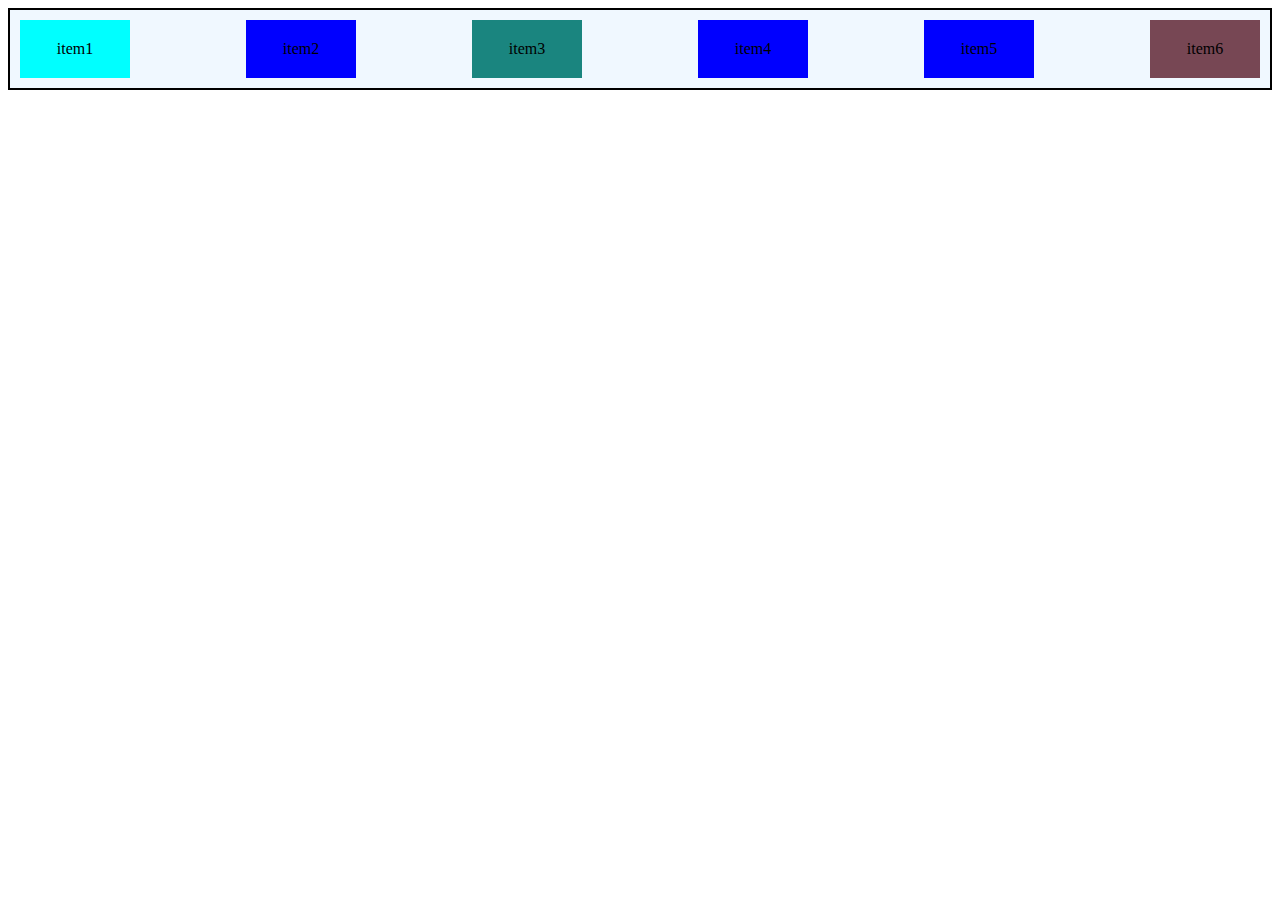
<file: Flexbox/index.html>
<!DOCTYPE html>
<html lang="en">
<head>
    <meta charset="UTF-8">
    <meta name="viewport" content="width=device-width, initial-scale=1.0">
    <title>Flexbox</title>
    <link rel="stylesheet" href="style.css">
</head>
<body>

    <div class="container">
        <div class="childs item1">item1</div>
        <div class="childs item2">item2</div>
        <div class="childs item3">item3</div>
        <div class="childs item4">item4</div>
        <div class="childs item4">item5</div>
        <div class="childs item6">item6</div>
    </div>
    
</body>
</html>
</file>
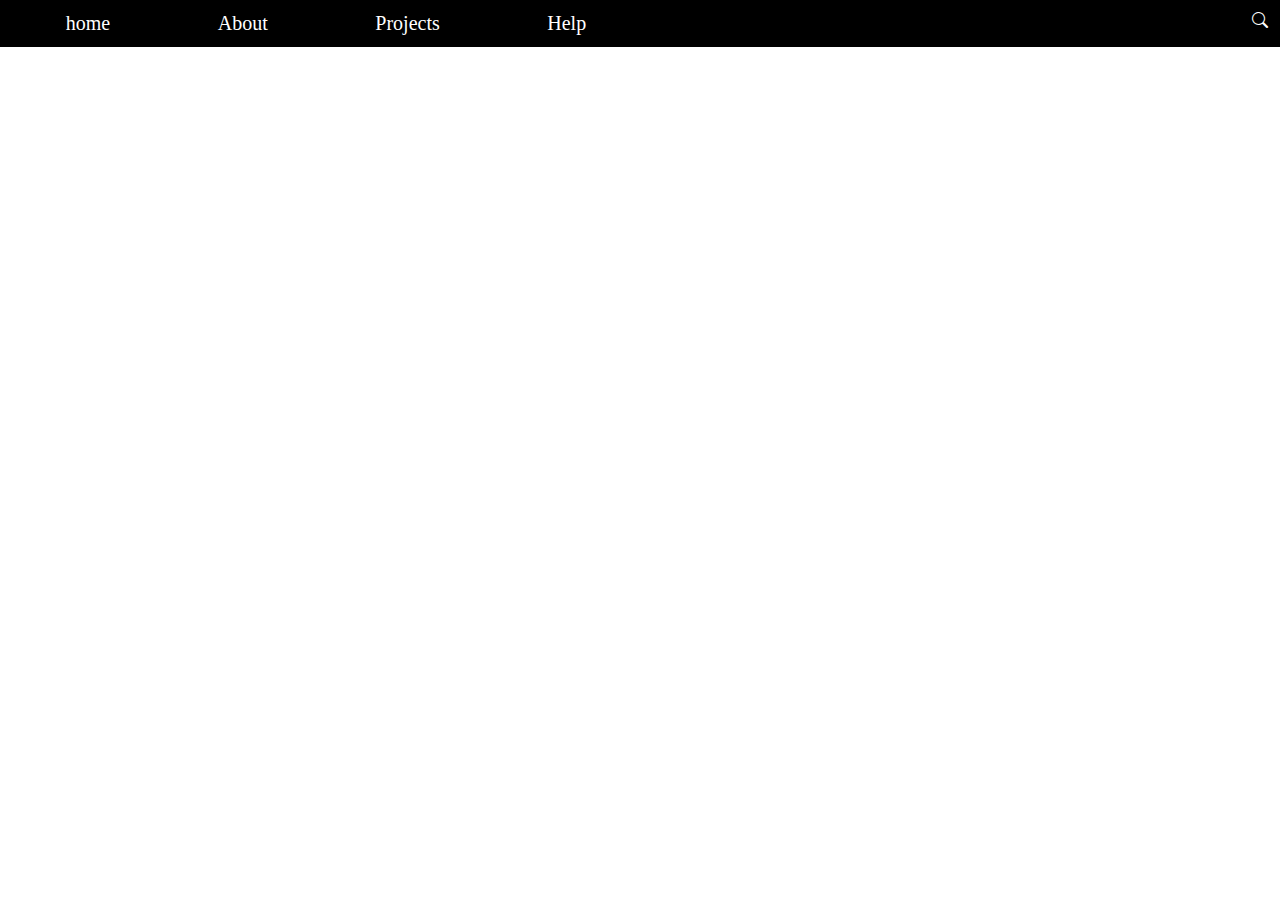
<file: Flexbox/navbar/index.html>
<!DOCTYPE html>
<html lang="en">
<head>
    <meta charset="UTF-8">
    <meta name="viewport" content="width=device-width, initial-scale=1.0">
    <title>Document</title>
    <link rel="stylesheet" href="style.css">
    <link rel="stylesheet" href="https://cdn.jsdelivr.net/npm/bootstrap-icons@1.13.1/font/bootstrap-icons.min.css">
</head>
<body>


    <div class="header">
        <div class="container1">


            <nav>home</nav>
            <nav>About</nav>
            <nav>Projects</nav>
            <nav>Help</nav>

        </div>

        <div class="container2">
            <i class="bi bi-search"></i>
        </div>

    </div>
    
</body>
</html>
</file>
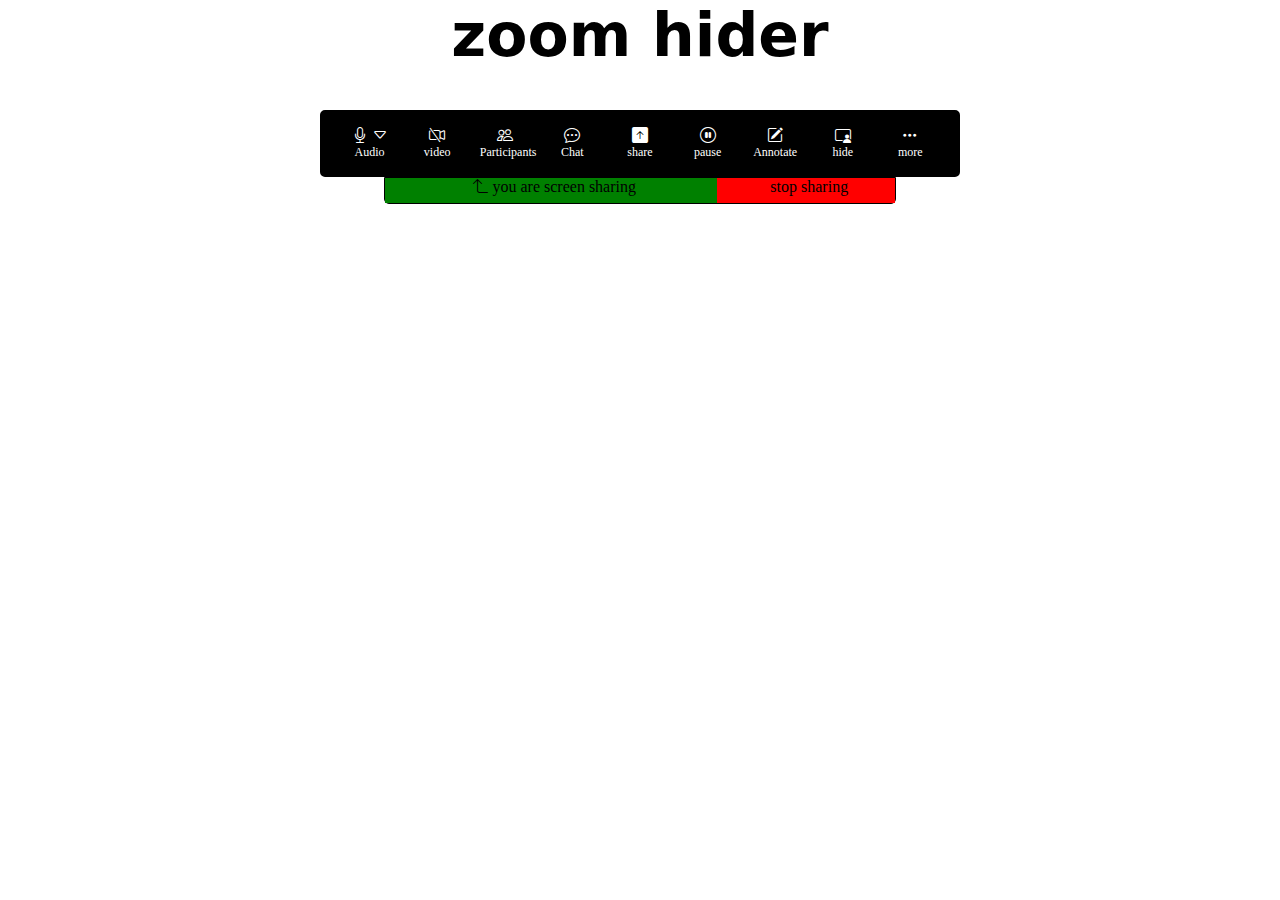
<file: Flexbox/zoom hider/index.html>
<!DOCTYPE html>
<html lang="en">
  <head>
    <meta charset="UTF-8" />
    <meta name="viewport" content="width=device-width, initial-scale=1.0" />
    <title>Zoom hider</title>
    <link rel="stylesheet" href="./style.css" />
    <link
      rel="stylesheet"
      href="https://cdn.jsdelivr.net/npm/bootstrap-icons@1.12.1/font/bootstrap-icons.min.css"
    />
  </head>
  <body>
    <center>
      <h1>zoom hider</h1>

      <div class="main-container">
        <div class="childs">
          <span><i class="bi bi-mic"></i></span>
          <span><i class="bi bi-caret-down"></i> </span>
          <p>Audio</p>
        </div>

        <div class="childs">
          <span> <i class="bi bi-camera-video-off"></i> </span>
          <p>video</p>
        </div>

        <div class="childs">
    <span><i class="bi bi-people"></i></span>
    <p>Participants</p>
        </div>

        <div class="childs">
            <span>
                <i class="bi bi-chat-dots"></i>
            </span>
            <p>Chat</p>
        </div>

        <div class="childs">
            <span><i class="bi bi-arrow-up-square-fill"></i></span>
            <p>share</p>
        </div>

        <div class="childs">
            <span><i class="bi bi-pause-circle"></i></span>
            <p>pause</p>
        </div>

        <div class="childs">
            <span><i class="bi bi-pencil-square"></i></span>
            <p>Annotate</p>
        </div>

        <div class="childs">
            <span><i class="bi bi-person-video3"></i></span>
            <p>hide</p>
        </div>

        <div class="childs">
            <span><i class="bi bi-three-dots"></i></span>
            <p>more</p>
        </div>
      </div>

      <div class="container">
        <div class="child item1">
            <i class="bi bi-arrow-90deg-up"></i>
            <span>you are screen sharing</span>
        </div>
        <div class="child item2">stop sharing</div>
      </div>
    </center>
  </body>
</html>
</file>
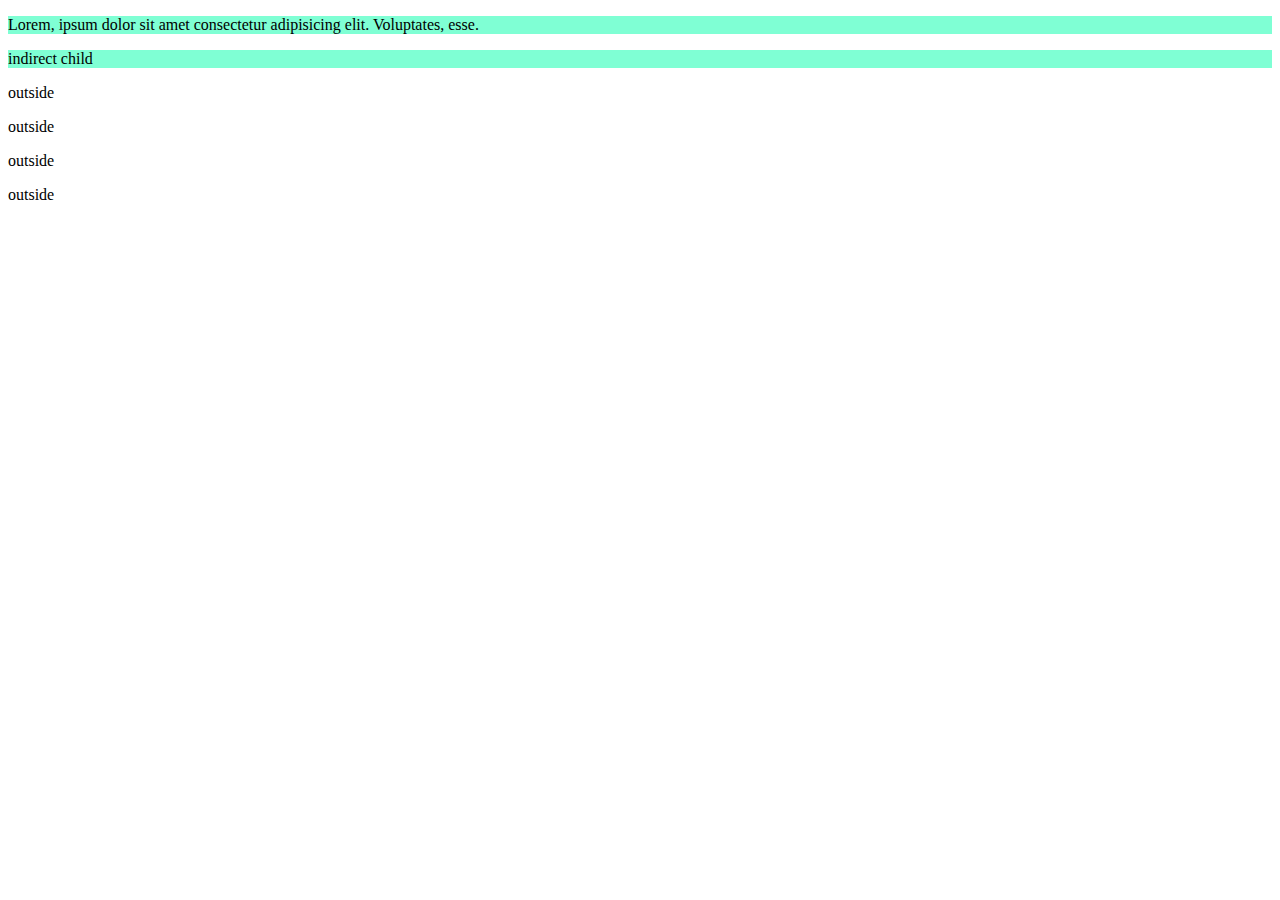
<file: combinatore.html>
<!DOCTYPE html>
<html lang="en">
<head>
    <meta charset="UTF-8">
    <meta name="viewport" content="width=device-width, initial-scale=1.0">
    <title>Document</title>
    <link rel="stylesheet" href="combinatore.css">
</head>
<body>

<!-- 
    selectors
    ============

    ->simple
    -> combinatore 
    
    -->

    <div class="container">
        <div class="item1">
            <p>Lorem, ipsum dolor sit amet consectetur adipisicing elit. Voluptates, esse.</p>

            <p>indirect child</p>

        </div>
                <p>outside</p>
                <p>outside</p>
                <p>outside</p>
                <p>outside</p>

    </div>
    
</body>
</html>
</file>
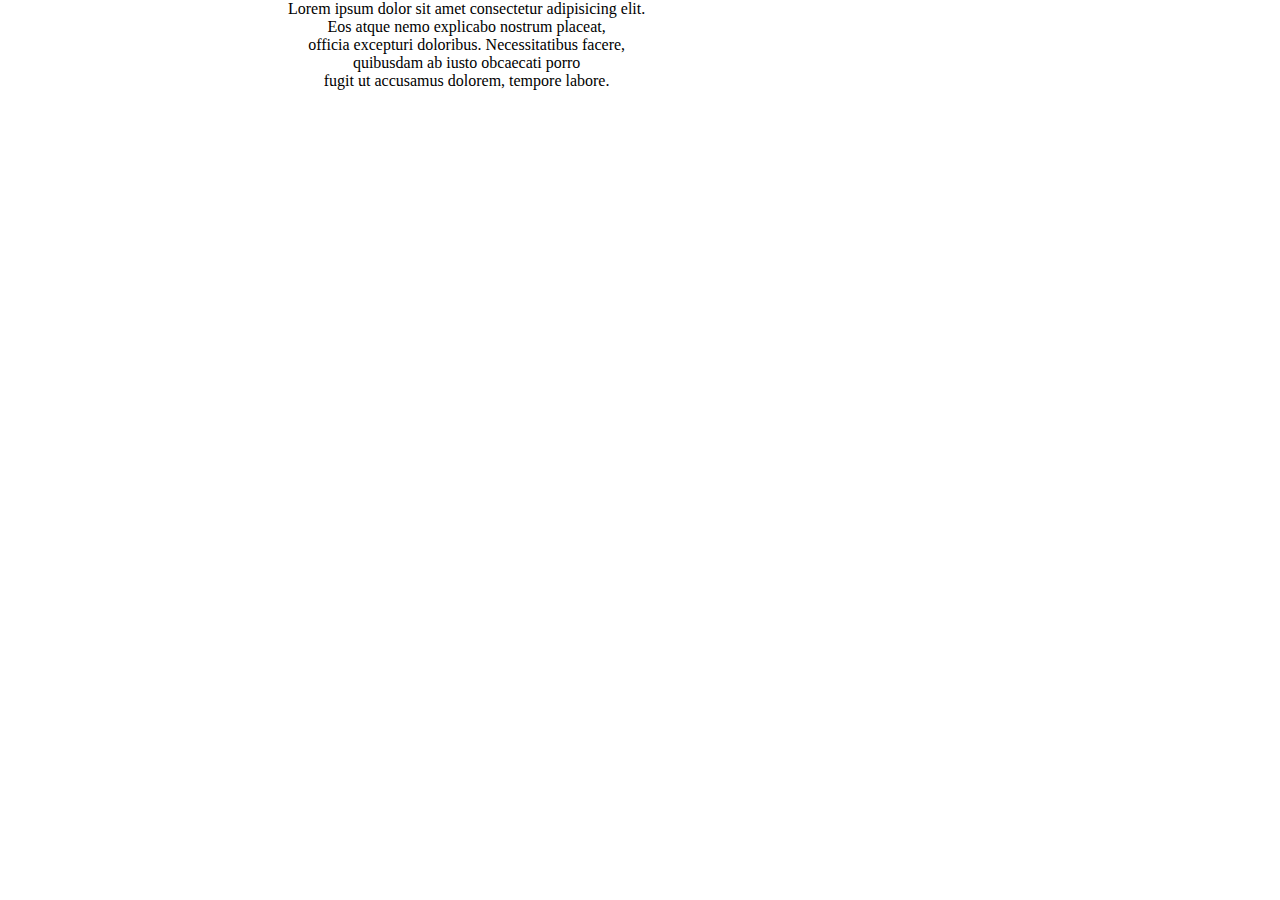
<file: css.html>
<!DOCTYPE html>
<html lang="en">
<head>
    <meta charset="UTF-8">
    <meta name="viewport" content="width=device-width, initial-scale=1.0">
    <title>Document</title>
    <link rel="stylesheet" href="./style.css">
</head>
<body>

    <!-- 
   ->  css is used for creating a interactive web page and responsive web pages
    
    -> they are ways to apply css
    1. inline css

    |-> apply style attribute inside the element
    syntax : style="property:value ;"


    2. internal css

    |-> style tag inside the head tag
    <style> 
        //putting  style properties 
    </style>

    3. external css


    Selectors in CSS
    ___________________

    -> selector is used to target the html element

    1.simple selector 

       |-> 1.type /elememnt selector
       2.id (#)
       3.class(.)
       4.grouping(,)  
       5.universal(*)

    2.comninature selector

        1.child(>)
        2. adjacent ( )
        3.decendent (+)
        4.general sibling (~)
        
    3.pseudo selector

    4.attribute selector
                 
   priority order:       inline>>internal>external
   breaking   priority order by keyword :!important( & !notimportant)

    priorty order for selectors   : id>>class>type>pseudo classes


    -->







    <div class="container">
        <p>Lorem ipsum dolor sit amet consectetur adipisicing elit. <br> Eos atque nemo explicabo nostrum placeat,<br> officia excepturi doloribus. Necessitatibus facere,<br> quibusdam ab iusto obcaecati porro <br>fugit ut accusamus dolorem, tempore labore.</p>

    </div>

    
</body>
</html>
</file>
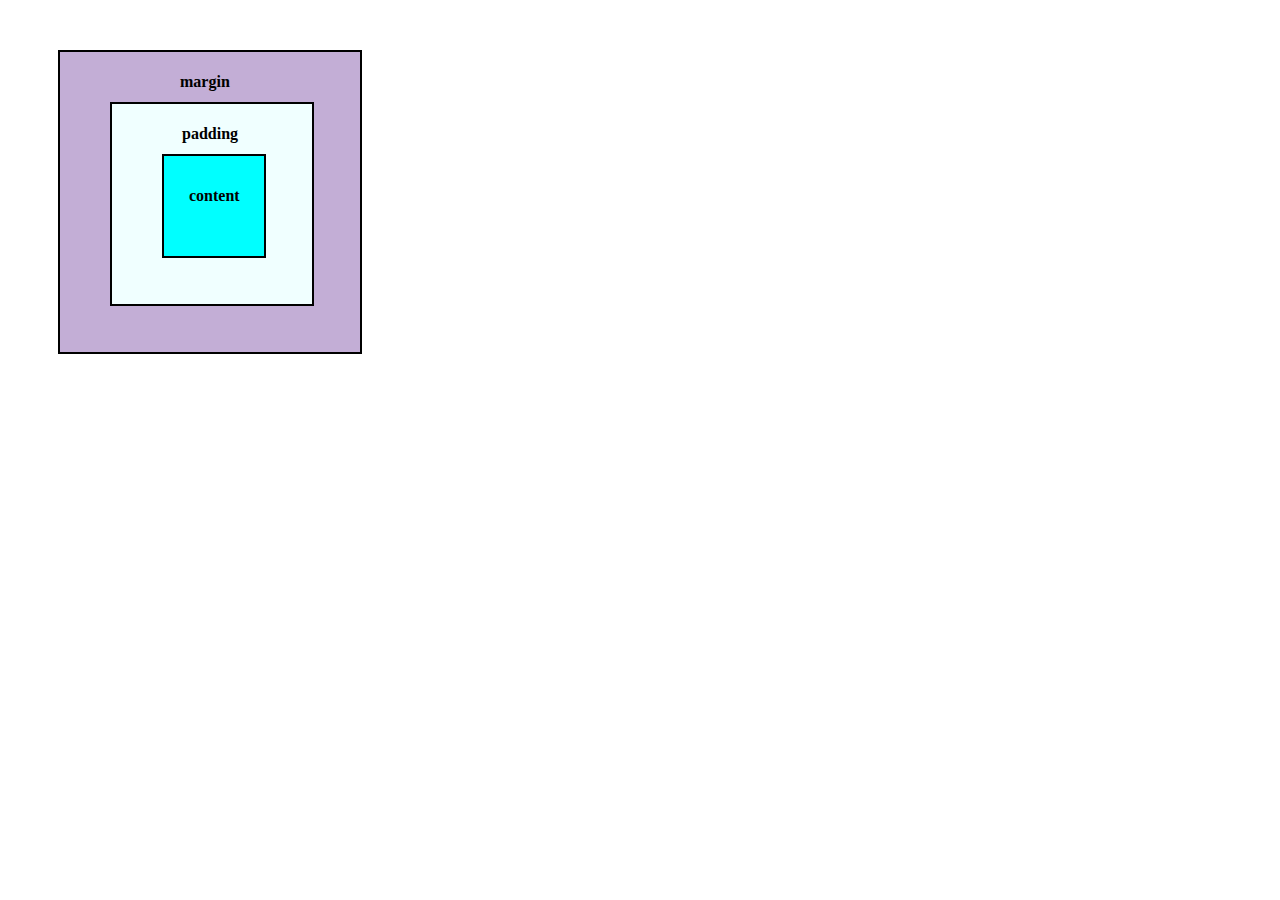
<file: positions.html>
<!DOCTYPE html>
<html lang="en">
<head>
    <meta charset="UTF-8">
    <meta name="viewport" content="width=device-width, initial-scale=1.0">
    <title>Document</title>
    <link rel="stylesheet" href="positions.css">
</head>
<body>



    <div class="container">
        <h4 class="margin-container">margin</h4>
        <div class="contain">
            <h4 class="padding-container">padding</h4>
            <div class="mini-contain"> <h4 class="content-container">content</h4></div>


        </div>
    </div>


    
    
</body>
</html>
</file>
<file: Flexbox/style.css>
.container{
    display: flex;
    /* flex-direction: column; */
    background-color: aliceblue;
    border: 2px solid black;
    justify-content: space-between;
    padding: 10px;
    flex-direction: row;
    text-align: center;
    flex-wrap: wrap;
}

.childs{
    padding: 20px;
    width: 70px;
}

.item1{
    background-color: aqua;

}
.item2{
    background-color: blue;
}
.item3{
    background-color: rgb(26, 133, 127);
}
.item4{
    background-color: blue;
}
.item5{
    background-color: rgb(119, 71, 84);
}
.item6{
    background-color: rgb(119, 71, 84);
}
</file>
<file: Flexbox/navbar/style.css>
*{
    margin: 0px;
    padding: 0px;
    box-sizing: border-box;

}

.header{
    border: 2px solid black;
    padding: 10px;
    background-color: black;
    display: flex;
    color: white;
    justify-content: space-between;
    flex-wrap: wrap;

}
.container1{
    display: flex;
    width: 50%;
    justify-content: space-around;
    font-size: 20px;
}


a{
    text-decoration: none;
    color: white;
}
</file>
<file: Flexbox/zoom hider/style.css>
*{
    margin: 0px;
    padding: 0px;
    box-sizing: border-box;
}


.main-container{
    border: 2px solid black;
    background-color: black;
    border-radius: 5px;
    display: flex;
    flex-wrap: wrap;
    justify-content: space-evenly;
    padding: 10px;
    width: 50%;
    
}

.childs{
    color: white;
    border-radius: 5px;
    width: 60px;
    /* border: 1px solid white; */
    padding: 5px;
}


p{
    font-size: 12px;
}

.container{
    width: 40%;
    display: flex;
    justify-content: space-around;
    border: 1px solid;
    border-radius: 0px 0px 5px 5px;
}

.item1{
    width: 65%;
    background-color: green;
    padding: 0px 0px 7px 7px;
}

.item2{
    background-color: red;
    width: 35%;
      padding: 0px 0px 7px 7px;
}

h1{
    font-size: 60px;
    font-family: system-ui, -apple-system, BlinkMacSystemFont, 'Segoe UI', Roboto, Oxygen, Ubuntu, Cantarell, 'Open Sans', 'Helvetica Neue', sans-serif;
    margin-bottom: 40px;
}
</file>
<file: combinatore.css>
.item1>p{
    background-color: aquamarine;
}
</file>
<file: style.css>
*{
    margin: 0px;
    padding: 0px;
    box-sizing: border-box;
}
.container{
    /* border: 1px solid black; */
    width: 704px;
    height: 704px;
    text-align: center;
    display: flex;
    flex-wrap: wrap; 
    /* position: relative;   */
    /* position:fixed; */
    margin: auto;
}
.item{
    width: 87.6px;
    height: 87.6px;
    /* height: 90px; */
    /* border: 1px solid; */
    padding: 8px;
    text-align: center;
    font-size: 60px;
}
.even-row:nth-child(even){
    background-color: rgb(232, 188, 188);
    /* color: white; */
}
.odd-row:nth-child(odd){
    background-color: rgb(232, 188, 188);
}

.white{
    color: rgb(0, 161, 43);
}

.name{
    position: absolute;
    top:38%;
    left: 35%;
    font-size: 120px;
    color: lightgray;
}

.design{
    margin-top: 20px;
    text-align: center;
}
</file>
<file: positions.css>
.container{
    border: 2px solid black;
    width: 300px;
    height: 300px;
    margin: 50px;
    position: relative;
    background-color: rgb(195, 174, 214);
}

.contain{
      border: 2px solid black;
    width: 200px;
    height: 200px;
    position: absolute;
   left: 50px;
   top: 50px;
   background-color: azure;
    

}

.mini-contain{
      border: 2px solid black;
    width: 100px;
    height: 100px;
    position: absolute;
   left: 50px;
   top: 50px;
   background-color: aqua;

}
.margin-container{
    position: relative;
    left: 120px;
}
.padding-container{
    position:relative;
    left: 70px;
}
.content-container{
    position: relative;
    top: 10px;
    left: 25px;
    
}
</file>
